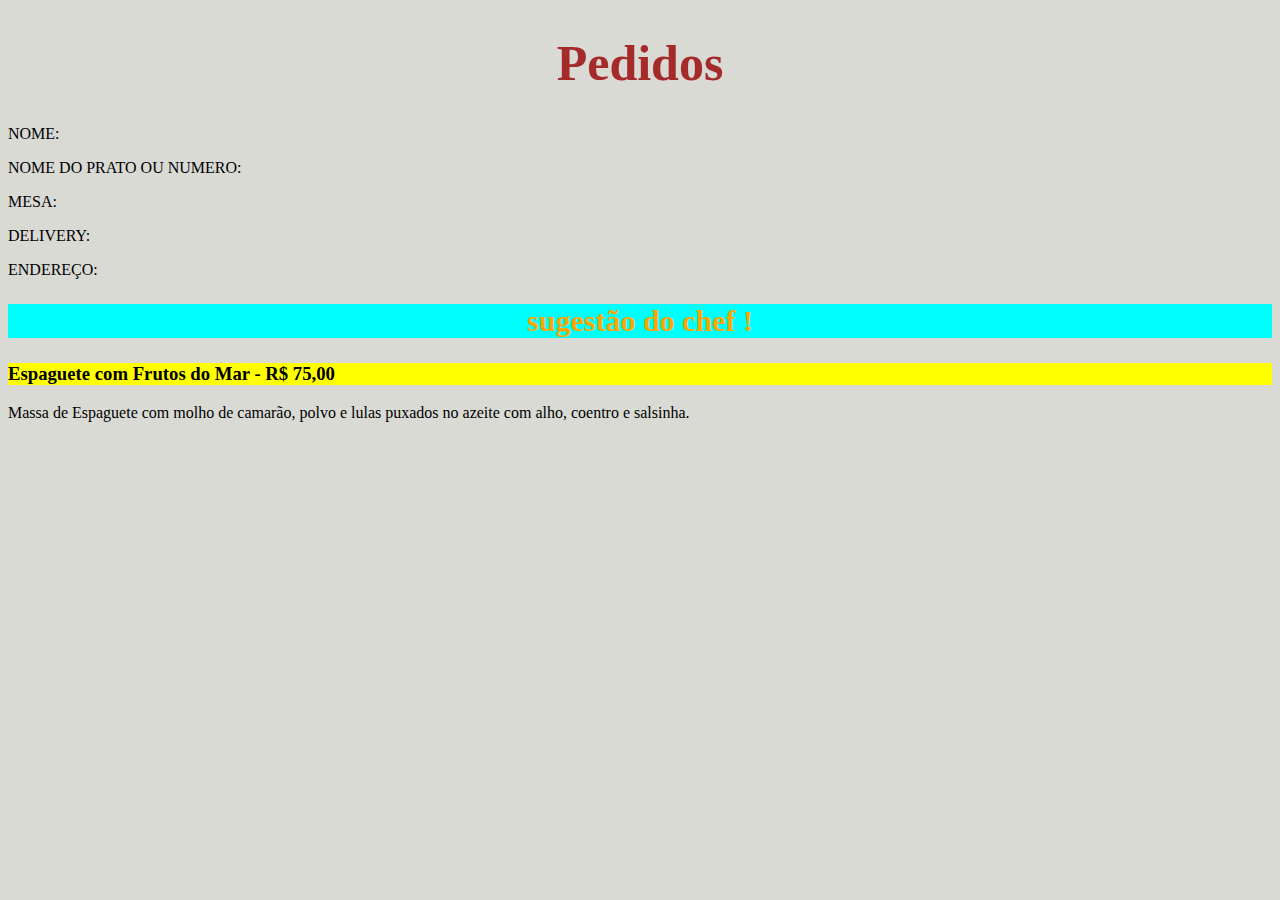
<file: pedidoindex.html>
<!DOCTYPE html>
<html lang="pt-br">
<head>
    <meta charset="UTF-8">

    <title>pedidos</title>
</head>
<style>
    body{
        background-color:rgb(218, 218, 213)
    }

    h1{
        text-align: center;
        font-size: 50px;
        color: brown;
    }


    h2{
        color: orange;
        font-size: 30px;
        background-color: aqua;
        text-align: center;
    
 }
    
    h3{
        background-color: yellow;
    }
</style>


<body>

    <h1> Pedidos </h1>
    <P> NOME:</P>
    <P>NOME DO PRATO OU NUMERO:</P>
    <P>MESA:</P>
    <P>DELIVERY:</P>
    <p>ENDEREÇO:</p>


<h2> sugestão do chef !</h2>
    <h3> Espaguete com Frutos do Mar - R$ 75,00</h3>
    <p> Massa de Espaguete com molho de camarão, polvo e lulas puxados no azeite com alho, coentro e salsinha.</p>

</body>







</html>
</file>
